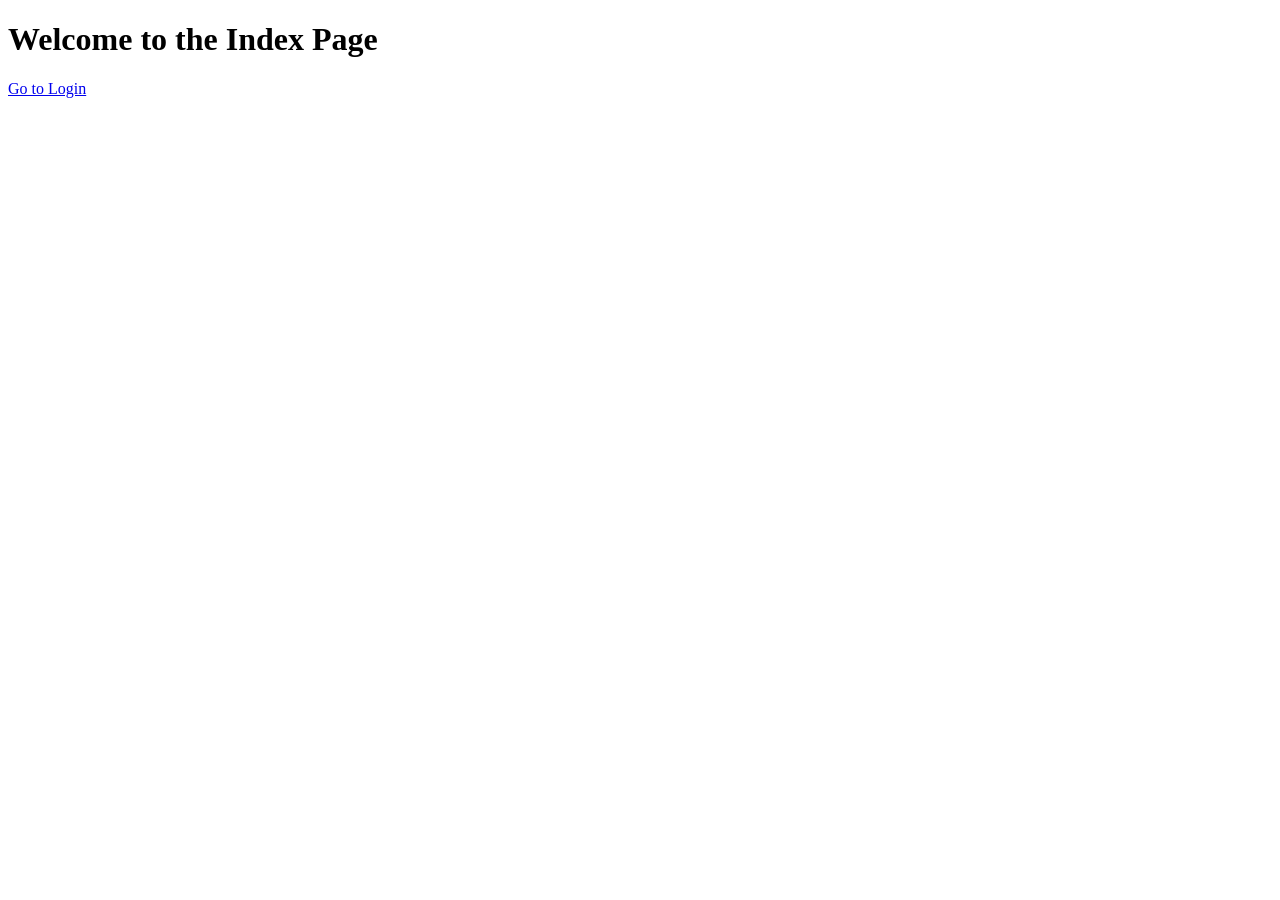
<file: 2026_ML-Facelift/templates/index.html>
<!DOCTYPE html>
<html lang="en">
<head>
    <meta charset="UTF-8">
    <meta name="viewport" content="width=device-width, initial-scale=1.0">
    <title>Index</title>
</head>
<body>
    <h1>Welcome to the Index Page</h1>
    <a href="/login">Go to Login</a>
</body>
</html>
</file>
